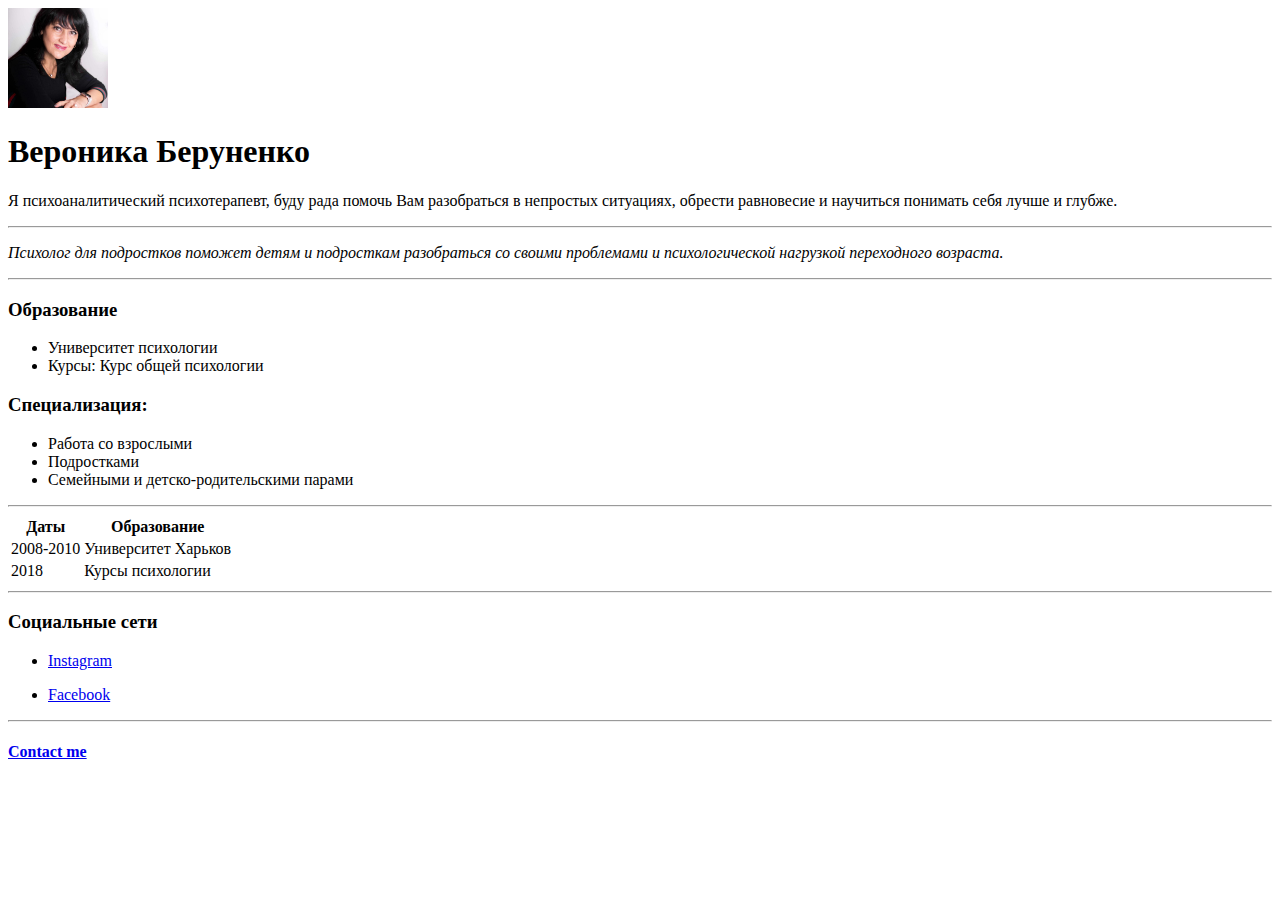
<file: test.html>
<!DOCTYPE html>
<html lang="ru">

<head>
    <meta charset="UTF-8">
    <meta http-equiv="X-UA-Compatible" content="IE=edge">
    <meta name="viewport" content="width=device-width, initial-scale=1.0">
    <title>Психолог, Кривой Рог</title>
    <link rel="stylesheet" href="C:\Users\roberune\Desktop\HTML projects\styles css.css">
    <link rel="icon" href="favicon.ico">
</head>

<body>

    <div class="h1">
        <img class="profile_img" src="profile picture.jpg" alt="profile picture of person" height="100px"> <span></span>
        <h1>Вероника Беруненко</h1>
        <p>Я психоаналитический психотерапевт, буду рада помочь Вам разобраться в непростых ситуациях, обрести
            равновесие и научиться понимать себя лучше и глубже.</p>

    </div>
    <hr>
    <p> <em>Психолог для подростков поможет детям и подросткам разобраться со своими проблемами и психологической
            нагрузкой переходного возраста.</em></p>

    <hr>
    <h3>Образование</h3>
    <ul>
        <li>Университет психологии</li>
        <li>Курсы: Курс общей психологии</li>
    </ul>
    <h3> Специализация: </h3>
    <ul>
        <li>Работа со взрослыми</li>
        <li>Подростками</li>
        <li>Семейными и детско-родительскими парами</li>
    </ul>
    <hr>
    <table>
        <thead>
            <tr>
                <th>Даты</th>
                <th>Образование</th>
            </tr>
        </thead>
        <tbody>
            <tr>
                <td>2008-2010</td>
                <td>Университет Харьков</td>
            </tr>
            <tr>
                <td>2018</td>
                <td>Курсы психологии</td>
            </tr>
        </tbody>
    </table>
    <hr>
    <h3>Социальные сети</h3>
    <ul>
        <li><a href="https://www.instagram.com/veronika.berunenko/">Instagram</p>
        </li>
        <li><a href="https://www.facebook.com/profile.php?id=100008347668357"> Facebook</a></li>
    </ul>
    <hr>
    <h4><a href="contact me.html"> Contact me</a></h4>

</body>

</html>
</file>
